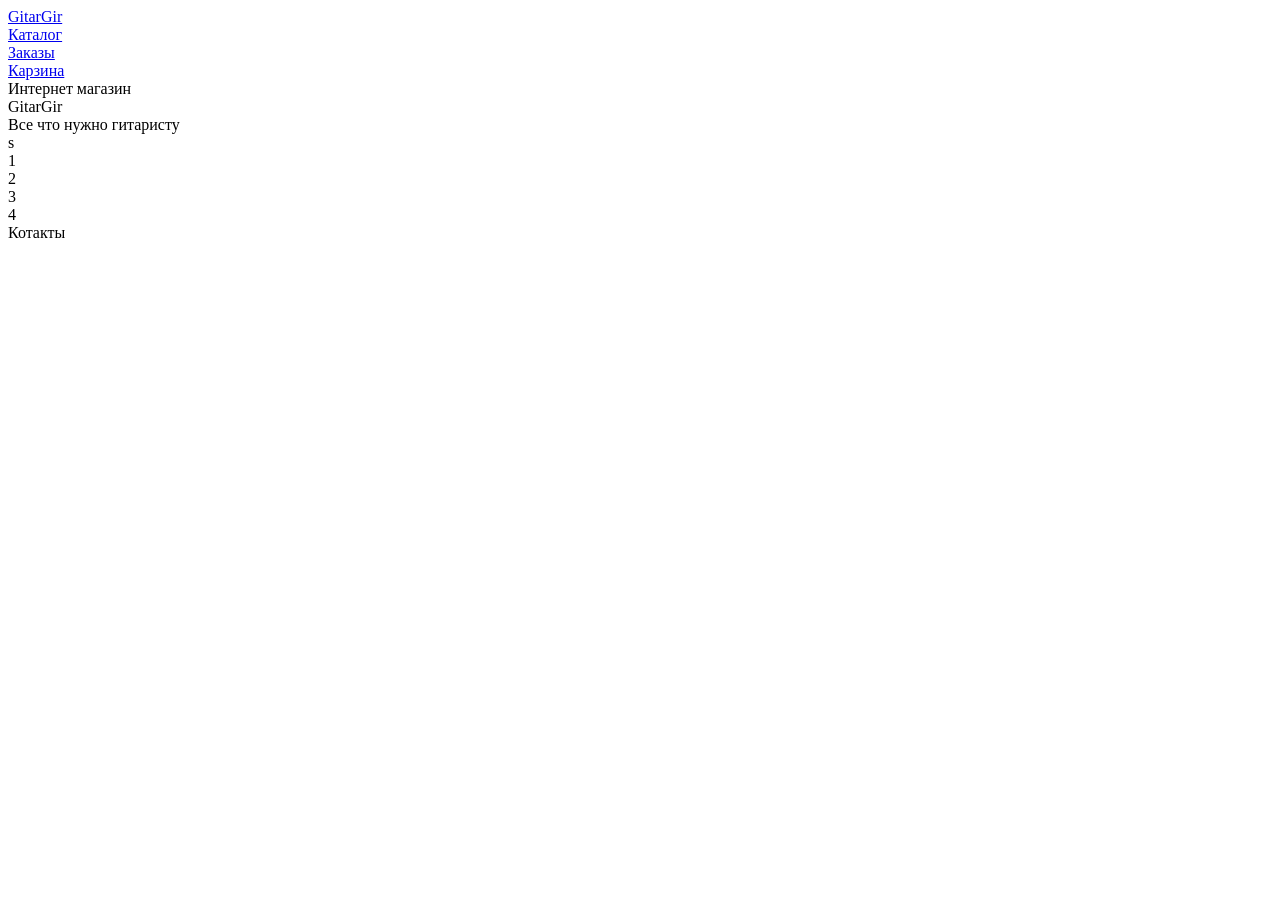
<file: demo/target/classes/templates/index.html>
<!DOCTYPE html>
<html xmlns:th="http://www.thymeleaf.org">

<head>
    <meta charset="UTF-8">
    <meta http-equiv="X-UA-Compatible" content="IE=edge">
    <meta name="viewport" content="width=device-width, initial-scale=1.0">
    <title>Document</title>
    <link rel="stylesheet" th:href="@{/css/mainStyle.css}">
    <link rel="stylesheet" th:href="@{/css/media.css}">
</head>

<body>

    <header class="header">
        <div class="container position_relative">
            <div class="header_left"><a class="noA"  href="/">GitarGir</a></div>
            <div class="header_right">
                <nav class="header_nav">
                    <div class="display_inline-block marg_r_30">
                        <a class="header_nav_a" href="/catalog">Каталог</a>
                    </div>
                    <div class="display_inline-block marg_r_30">
                        <a class="header_nav_a"  href="/">Заказы</a>
                    </div>
                    <div class="display_inline-block marg_r_30">
                        <a class="header_nav_a"  href="/">Карзина</a>
                    </div>

                </nav>
            </div>
        </div>
    </header>





    <section class="section_main">
        <div class="container position_relative">
            <div class="section_main_l_logo">
                <div class="section_main_text_conteiner">
                    <div class="section_main_text_1">Интернет магазин</div>
                    <div class="section_main_text_2">GitarGir</div>
                    <div class="section_main_text_3">Все что нужно гитаристу</div>
                </div>
            </div>
            <div class="section_main_r_logo">
                <div class="section_main_icon_conteiner">s</div>
            </div>
        </div>
    </section>


    <section class="main_slider">
        <div class="container position_relative">
            <div class="main_slider_container">
                <div class="main_slider_move">

                    <div class="main_slider_item">
                        <div class="main_slider_item_img1">

                        </div>
                    </div>
                    <div class="main_slider_item">
                        <div class="main_slider_item_img2">

                        </div>
                    </div>
                    <div class="main_slider_item">
                        <div class="main_slider_item_img3">

                        </div>
                    </div>
                    <div class="main_slider_item">
                        <div class="main_slider_item_img4">

                        </div>
                    </div>

                </div>
            </div>
            <div class="main_slider_btn">
                <div class="msin_slider_dtn_i" id="msin_slider_dtn_1">1</div>
                <div class="msin_slider_dtn_i" id="msin_slider_dtn_2">2</div>
                <div class="msin_slider_dtn_i" id="msin_slider_dtn_3">3</div>
                <div class="msin_slider_dtn_i" id="msin_slider_dtn_4">4</div>
            </div>
        </div>
    </section>


    <section class="discounts_slider">
        <div class="container position_relative">
            <a class="discounts_slider_left"></a>

            <div class="discounts_slider_container">
                <div class="discounts_slider_move">
                    <div class="discounts_slider_item">
                        <div class="discounts_slider_item_contant">

                        </div>
                    </div>
                    <div class="discounts_slider_item">
                        <div class="discounts_slider_item_contant">

                        </div>
                    </div>
                    <div class="discounts_slider_item">
                        <div class="discounts_slider_item_contant">

                        </div>
                    </div>
                    <div class="discounts_slider_item">
                        <div class="discounts_slider_item_contant">

                        </div>
                    </div>
                    <div class="discounts_slider_item">
                        <div class="discounts_slider_item_contant">

                        </div>
                    </div>
                    <div class="discounts_slider_item">
                        <div class="discounts_slider_item_contant">

                        </div>
                    </div>
                    <div class="discounts_slider_item">
                        <div class="discounts_slider_item_contant">

                        </div>
                    </div>
                </div>
            </div>
            <a class="discounts_slider_right"></a>
        </div>
    </section>

    <footer class="footer_kontakt">
        <div class="container position_relative">
            <div class="kontakt_text">Котакты</div>
        </div>
    </footer>











    <script type="text/javascript" th:src="@{/js/main_slider.js}"></script>
    <script type="text/javascript" th:src="@{/js/slider.js}"></script>

</body>

</html>
</file>
